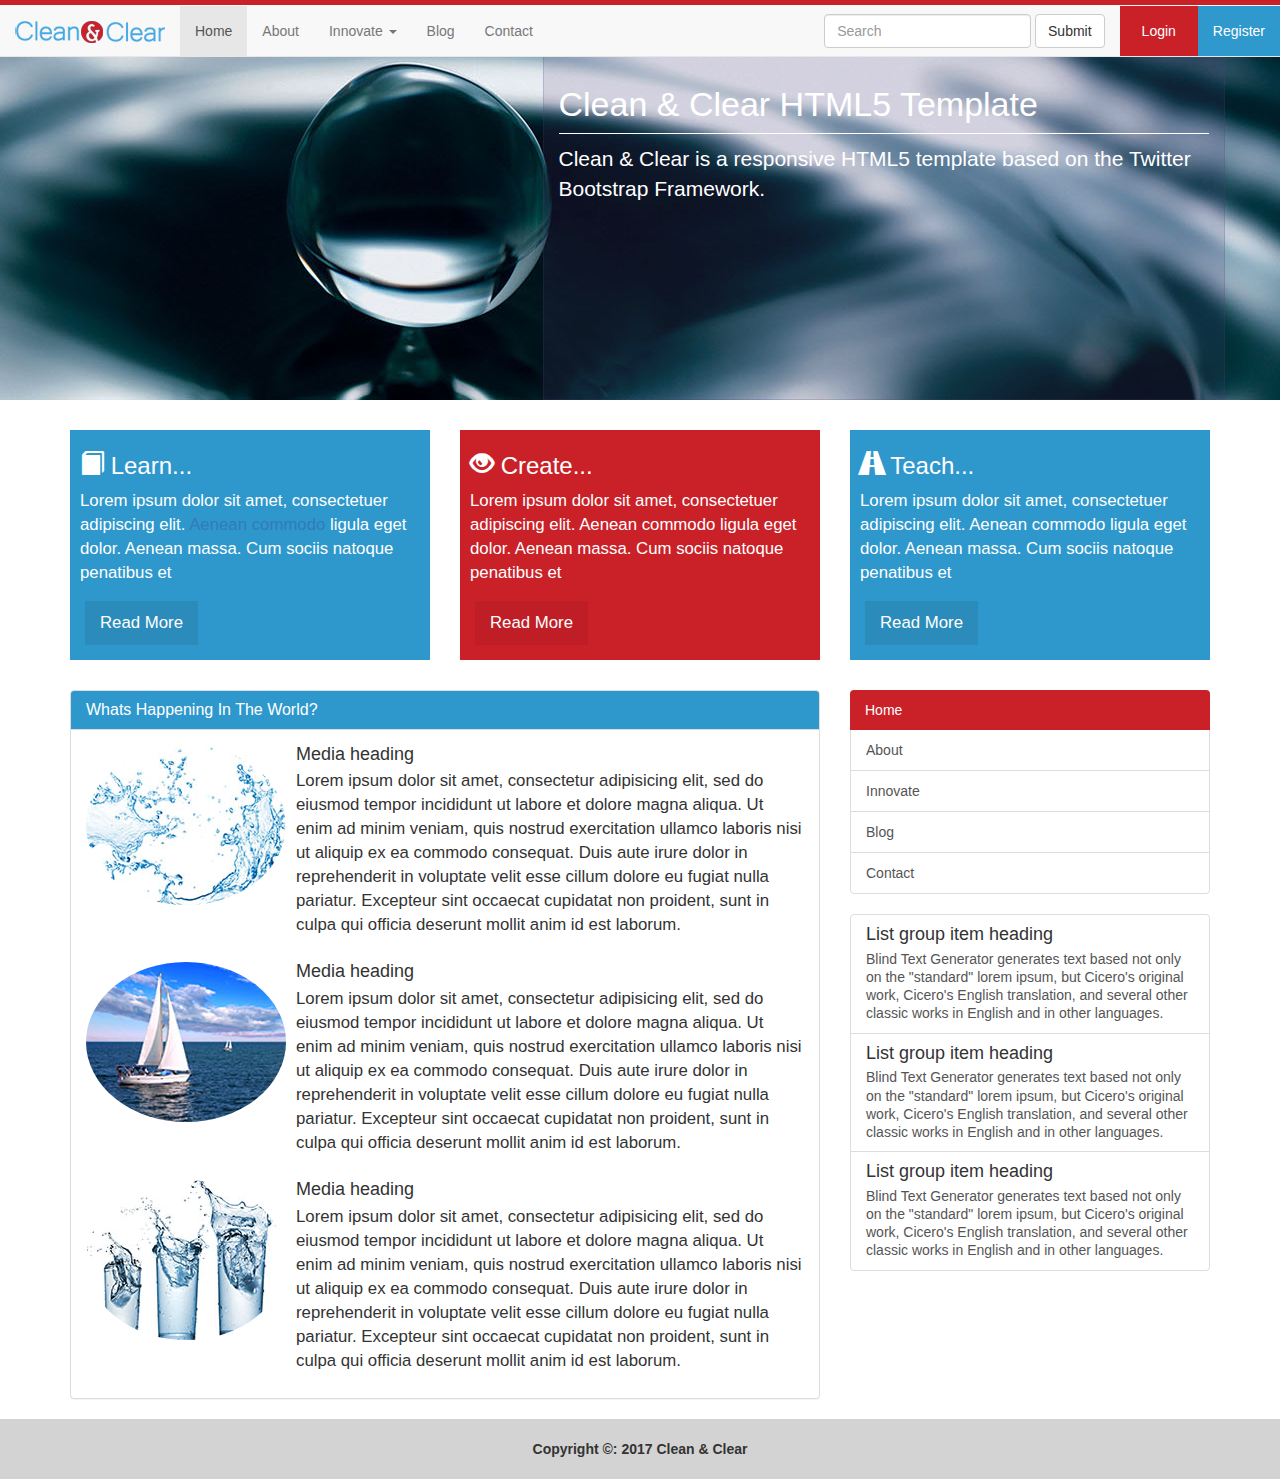
<file: index.html>
<!DOCTYPE html>
<html class="no-js">

<head>
    <meta charset="utf-8">
    <meta http-equiv="X-UA-Compatible" content="IE=edge">
    <title>Clean & Clear</title>
    <meta name="description" content="">
    <meta name="viewport" content="width=device-width, initial-scale=1">
    <!--/*bootstrap css-->
    <link href="css/bootstrap.css" rel="stylesheet">
    <!--custom css-->
    <link href="css/custom.css" rel="stylesheet">
    <!--include jquery before javascript file-->
    <script src="js/jquery.js"></script>
    <!--bootstrap javascript-->
    <script src="js/bootstrap.js"></script>
</head>

<body>
    <nav class="navbar navbar-default navbar-fixed-top" role="navigation">
            <div class="topbar"></div>
        <div class="container-fluid">
            <!-- Brand and toggle get grouped for better mobile display -->
            <div class="navbar-header">
                <button type="button" class="navbar-toggle collapsed" data-toggle="collapse" data-target="#bs-example-navbar-collapse-1"
                    aria-expanded="false">
        <span class="sr-only">Toggle navigation</span>
        <span class="icon-bar"></span>
        <span class="icon-bar"></span>
        <span class="icon-bar"></span>
      </button>
                <a class="navbar-brand" href="index.html">
                    <img src="images/logo.png" alt="clean and clear">
                </a>
            </div>
            <!-- Collect the nav links, forms, and other content for toggling -->
            <div class="collapse navbar-collapse" id="bs-example-navbar-collapse-1">
                <ul class="nav navbar-nav">
                    <li class="active"><a href="index.html">Home <span class="sr-only">(current)</span></a></li>
                    <li><a href="about.html">About</a></li>
                    <li class="dropdown">
                        <a href="#" class="dropdown-toggle" data-toggle="dropdown" role="button" aria-haspopup="true" aria-expanded="false">Innovate <span class="caret"></span></a>
                        <ul class="dropdown-menu">
                            <li><a href="innovate.html">Learn</a></li>
                            <li><a href="innovate.html">Create</a></li>
                            <li><a href="innovate.html">Teach</a></li>
                        </ul>
                    </li>
                    <li><a href="blog.html">Blog</a></li>
                    <li><a href="contact.html">Contact</a></li>
                </ul>
                <ul class="nav navbar-nav navbar-right">
                    <form class="navbar-form navbar-left">
                        <div class="form-group">
                            <input type="text" class="form-control" placeholder="Search">
                        </div>
                        <button type="submit" class="btn btn-default">Submit</button>
                    </form>
                    <li class="login"><a href="#" >Login</a></li>
                    <li class="register"><a href="#" >Register</a></li>
                </ul>
            </div>
            <!-- /.navbar-collapse -->
        </div>
        <!-- /.container-fluid -->
    </nav>
    <div class="jumbotron">
        <div class="container">
            <div class="row">
                <div class="col-md-7 col-md-offset-5">
                    <div class="jumbotron-content">
                        <h1>Clean & Clear HTML5 Template</h1>
                        <p class="lead">
                            Clean & Clear is a responsive HTML5 template based on the Twitter Bootstrap Framework.
                        </p>
                    </div>
                </div>
            </div>
        </div>
    </div>
    <div class="container">
        <div class="row">
            <div class="col-md-4">
                <div class="bluebox">
                    <h3> <span class="glyphicon glyphicon-book"> </span> Learn...</h3>
                    <p>
                        Lorem ipsum dolor sit amet, consectetuer adipiscing elit. <a href="#" data-toggle="tooltip" title="Some tooltip text!">
Aenean commodo</a> ligula eget dolor. Aenean massa. Cum sociis natoque
                        penatibus et
                    </p>
                    <a href="#" class="readmore">Read More</a>
                </div>
            </div>
            <div class="col-md-4">
                <div class="redbox">
                    <h3><span class="glyphicon glyphicon-eye-open"> </span> Create...</h3>
                    <p>
                        Lorem ipsum dolor sit amet, consectetuer adipiscing elit. Aenean commodo ligula eget dolor. Aenean massa. Cum sociis natoque
                        penatibus et
                    </p>
                    <a href="#" class="readmore">Read More</a>
                </div>
            </div>
            <div class="col-md-4">
                <div class="bluebox">
                    <h3><span class="glyphicon glyphicon-road"> </span> Teach...</h3>
                    <p>
                        Lorem ipsum dolor sit amet, consectetuer adipiscing elit. Aenean commodo ligula eget dolor. Aenean massa. Cum sociis natoque
                        penatibus et
                    </p>
                    <a href="#" class="readmore">Read More</a>
                </div>
            </div>
        </div>
        <div class="row pad-top-30">
            <div class="col-md-8">
                <div class="panel panel-default">
                    <div class="panel-heading">
                        <h3 class="panel-title">Whats Happening In The World?</h3>
                    </div>
                    <div class="panel-body">
                        <div class="media">
                            <div class="media-left">
                                <a href="#">
                                    <img class="media-object img-circle" src="images/small1.jpg" alt="small">
                                </a>
                            </div>
                            <div class="media-body">
                                <h4 class="media-heading">Media heading</h4>
                                <p>Lorem ipsum dolor sit amet, consectetur adipisicing elit, sed do eiusmod tempor incididunt
                                    ut labore et dolore magna aliqua. Ut enim ad minim veniam, quis nostrud exercitation
                                    ullamco laboris nisi ut aliquip ex ea commodo consequat. Duis aute irure dolor in reprehenderit
                                    in voluptate velit esse cillum dolore eu fugiat nulla pariatur. Excepteur sint occaecat
                                    cupidatat non proident, sunt in culpa qui officia deserunt mollit anim id est laborum.</p>
                            </div>
                        </div>
                        <div class="media">
                            <div class="media-left">
                                <a href="#">
                                    <img class="media-object img-circle" src="images/small2.jpg" alt="small">
                                </a>
                            </div>
                            <div class="media-body">
                                <h4 class="media-heading">Media heading</h4>
                                <p>Lorem ipsum dolor sit amet, consectetur adipisicing elit, sed do eiusmod tempor incididunt
                                    ut labore et dolore magna aliqua. Ut enim ad minim veniam, quis nostrud exercitation
                                    ullamco laboris nisi ut aliquip ex ea commodo consequat. Duis aute irure dolor in reprehenderit
                                    in voluptate velit esse cillum dolore eu fugiat nulla pariatur. Excepteur sint occaecat
                                    cupidatat non proident, sunt in culpa qui officia deserunt mollit anim id est laborum.</p>
                            </div>
                        </div>
                        <div class="media">
                            <div class="media-left">
                                <a href="#">
                                    <img class="media-object img-circle" src="images/small3.jpg" alt="small">
                                </a>
                            </div>
                            <div class="media-body">
                                <h4 class="media-heading">Media heading</h4>
                                <p>Lorem ipsum dolor sit amet, consectetur adipisicing elit, sed do eiusmod tempor incididunt
                                    ut labore et dolore magna aliqua. Ut enim ad minim veniam, quis nostrud exercitation
                                    ullamco laboris nisi ut aliquip ex ea commodo consequat. Duis aute irure dolor in reprehenderit
                                    in voluptate velit esse cillum dolore eu fugiat nulla pariatur. Excepteur sint occaecat
                                    cupidatat non proident, sunt in culpa qui officia deserunt mollit anim id est laborum.</p>
                            </div>
                        </div>
                    </div>
                </div>
            </div>
            <!--sidebar-->
            <div class="col-md-4">
                <div class="list-group">
                    <a href="#" class="list-group-item active">
                        Home
                    </a>
                    <a href="#" class="list-group-item">About</a>
                    <a href="#" class="list-group-item">Innovate</a>
                    <a href="#" class="list-group-item">Blog</a>
                    <a href="#" class="list-group-item">Contact</a>
                </div>
                <div class="list-group gray-list">
                    <a href="#" class="list-group-item ">
                        <h4 class="list-group-item-heading">List group item heading</h4>
                        <p class="list-group-item-text">Blind Text Generator generates text based not only on the "standard" lorem ipsum, but Cicero's original work, Cicero's English translation, and several other classic works in English and in other languages.</p>
                    </a>
                    <a href="#" class="list-group-item">
                        <h4 class="list-group-item-heading">List group item heading</h4>
                        <p class="list-group-item-text">Blind Text Generator generates text based not only on the "standard" lorem ipsum, but Cicero's original work, Cicero's English translation, and several other classic works in English and in other languages.</p>
                    </a>
                    <a href="#" class="list-group-item">
                        <h4 class="list-group-item-heading">List group item heading</h4>
                        <p class="list-group-item-text">Blind Text Generator generates text based not only on the "standard" lorem ipsum, but Cicero's original work, Cicero's English translation, and several other classic works in English and in other languages.</p>
                    </a>
                </div>
            </div>
        </div>
    </div>
    <footer>
        Copyright &copy: 2017 Clean & Clear
    </footer>
</body>

</html>
</file>
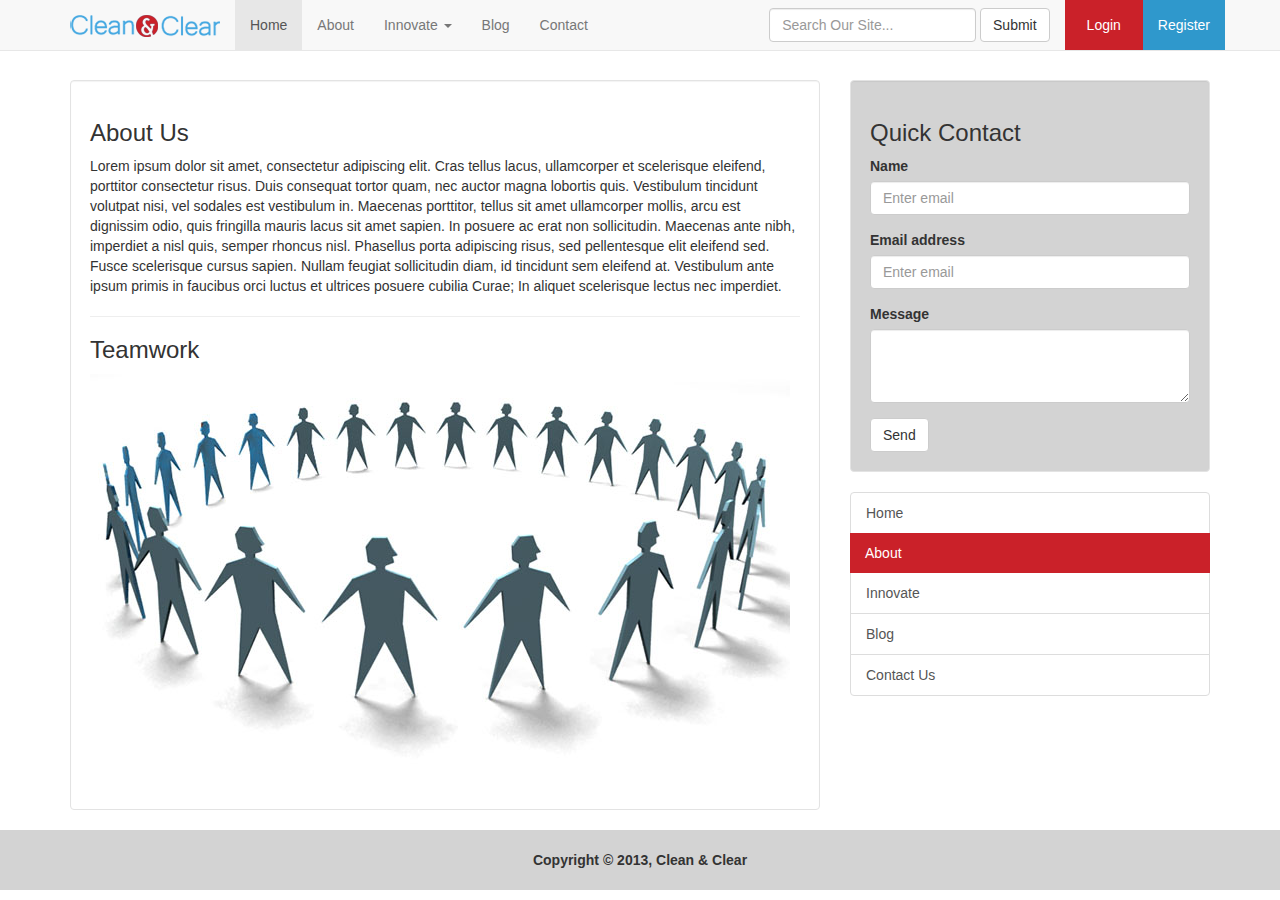
<file: about.html>
<!DOCTYPE html>
<html lang="en">
    <head>
        <meta charset="utf-8">
        <meta http-equiv="X-UA-Compatible" content="IE=edge">
        <meta name="viewport" content="width=device-width, initial-scale=1.0">

        <title>About - Clean & Clear</title>

        <!-- Bootstrap core CSS -->
        <link href="css/bootstrap.css" rel="stylesheet">

        <!-- Your custom styles -->
        <link href="css/custom.css" rel="stylesheet">

        <!--Include JQuery -->
        <script src="js/jquery.js"></script>

        <!-- Bootstrap JavaScript -->
        <script src="js/bootstrap.js"></script>
    </head>

    <body>
        <nav class="navbar navbar-default navbar-fixed-top" role="navigation">
            <div class="top-bar"></div>
            <div class="container">
                <!-- Brand and toggle get grouped for better mobile display -->
                <div class="navbar-header">
                    <button type="button" class="navbar-toggle" data-toggle="collapse" data-target="#bs-example-navbar-collapse-1">
                        <span class="sr-only">Toggle navigation</span>
                        <span class="icon-bar"></span>
                        <span class="icon-bar"></span>
                        <span class="icon-bar"></span>
                    </button>
                    <a class="navbar-brand" href="#">  <img class="logo" src="images/logo.png" alt="Clean & Clear" /></a>
                </div><!-- /.navbar-header -->

                <!-- Collect the nav links, forms, and other content for toggling -->
                <div class="collapse navbar-collapse" id="bs-example-navbar-collapse-1">
                    <ul class="nav navbar-nav">
                    <li class="active"><a href="index.html">Home <span class="sr-only">(current)</span></a></li>
                    <li><a href="about.html">About</a></li>
                    <li class="dropdown">
                        <a href="#" class="dropdown-toggle" data-toggle="dropdown" role="button" aria-haspopup="true" aria-expanded="false">Innovate <span class="caret"></span></a>
                        <ul class="dropdown-menu">
                            <li><a href="innovate.html">Learn</a></li>
                            <li><a href="innovate.html">Create</a></li>
                            <li><a href="innovate.html">Teach</a></li>
                        </ul>
                    </li>
                    <li><a href="blog.html">Blog</a></li>
                    <li><a href="contact.html">Contact</a></li>
                    </ul>
                    <!-- Right side of navbar -->
                    <ul class="nav navbar-nav navbar-right">
                        <form class="navbar-form navbar-left" role="search">
                            <div class="form-group">
                                <input type="text" class="form-control" placeholder="Search Our Site...">
                            </div>
                            <button type="submit" class="btn btn-default">Submit</button>
                        </form>
                      <li class="login"><a href="#">Login</a></li>
                    <li class="register"><a href="#">Register</a></li>
                </ul>
            </div><!-- /.navbar-collapse -->
        </nav>
        <div class="container">   
            <div class="row pad-top-30">
                <div class="inner-page col-md-8">
                    <div id="about" class="well">
                        <h3>About Us</h3>
                        <p>Lorem ipsum dolor sit amet, consectetur adipiscing elit. Cras tellus lacus, ullamcorper et scelerisque eleifend, porttitor consectetur risus. Duis consequat tortor quam, nec auctor magna lobortis quis. Vestibulum tincidunt volutpat nisi, vel sodales est vestibulum in. Maecenas porttitor, tellus sit amet ullamcorper mollis, arcu est dignissim odio, quis fringilla mauris lacus sit amet sapien. In posuere ac erat non sollicitudin. Maecenas ante nibh, imperdiet a nisl quis, semper rhoncus nisl. Phasellus porta adipiscing risus, sed pellentesque elit eleifend sed. Fusce scelerisque cursus sapien. Nullam feugiat sollicitudin diam, id tincidunt sem eleifend at. Vestibulum ante ipsum primis in faucibus orci luctus et ultrices posuere cubilia Curae; In aliquet scelerisque lectus nec imperdiet.</p>
                        <hr>
                        <h3>Teamwork</h3>
                        <img src="images/teamwork.jpg" alt="Teamwork" />
						
                        <!--TABS HERE-->
						
                    </div>
                </div><!-- /. col-md-8 -->

                <!-- Sidebar -->
                <div class="col-md-4">   
                    <div class="well greywell">
                        <h3>Quick Contact</h3>
                        <form role="form">
                            <div class="form-group">
                                <label for="exampleInputEmail1">Name</label>
                                <input type="email" class="form-control" id="exampleInputEmail1" placeholder="Enter email">
                            </div>
                            <div class="form-group">
                                <label for="exampleInputEmail1">Email address</label>
                                <input type="email" class="form-control" id="exampleInputEmail1" placeholder="Enter email">
                            </div>
                            <div class="form-group">
                                <label for="exampleInputPassword1">Message</label>
                                <textarea class="form-control" rows="3"></textarea>
                            </div>

                            <button type="submit" class="btn btn-default">Send</button>
                        </form>
                    </div>

                    <!--COLLAPSE HERE-->
					
                    <div class="list-group list-group">
                        <a href="index.html" class="list-group-item">Home</a>
                        <a href="about.html" class="list-group-item active">About</a>
                        <a href="innovate.html" class="list-group-item">Innovate</a>
                        <a href="blog.html" class="list-group-item">Blog</a>
                        <a href="contact.html" class="list-group-item">Contact Us</a>
                    </div><!-- /. list-group -->

                </div><!-- /. col-md-4 -->           
            </div> <!-- /row -->  
        </div> <!-- /container -->
        <footer>
            Copyright &copy; 2013, Clean & Clear
        </footer>
    </body>
</html>
</file>
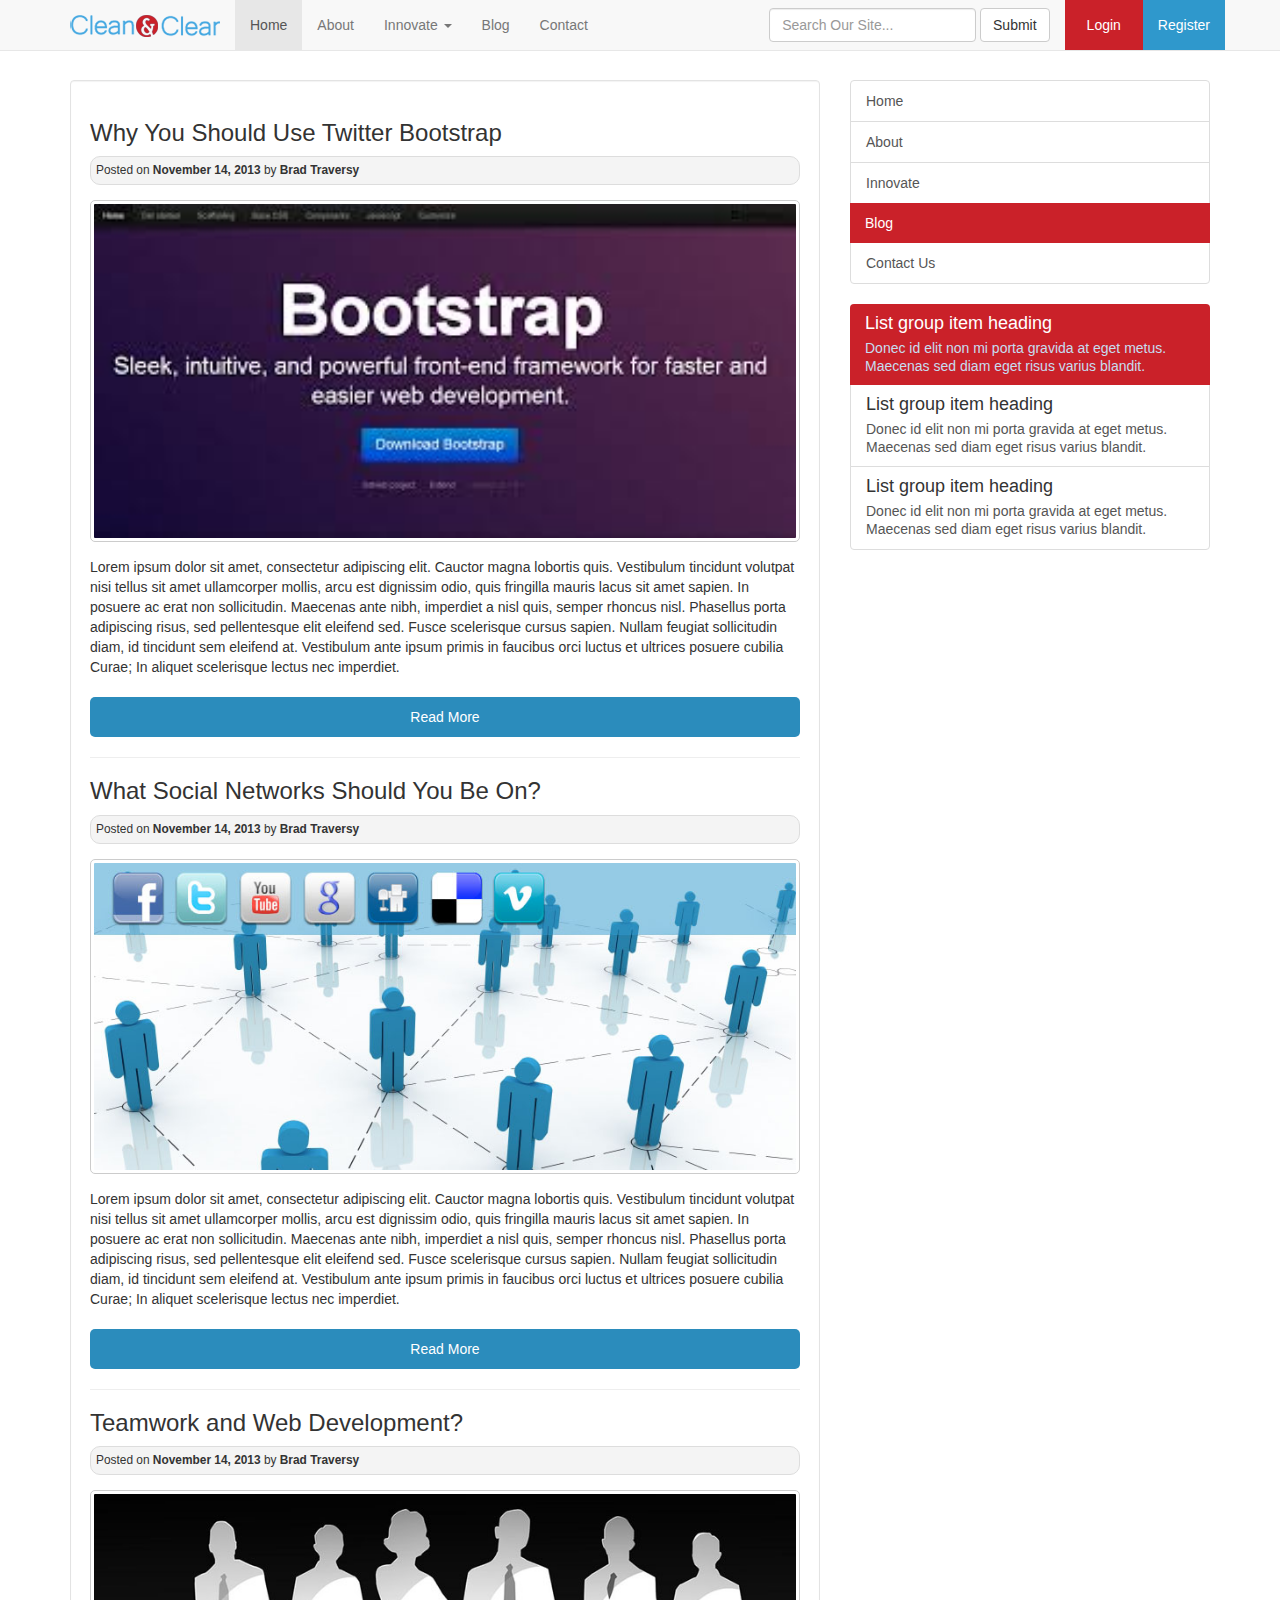
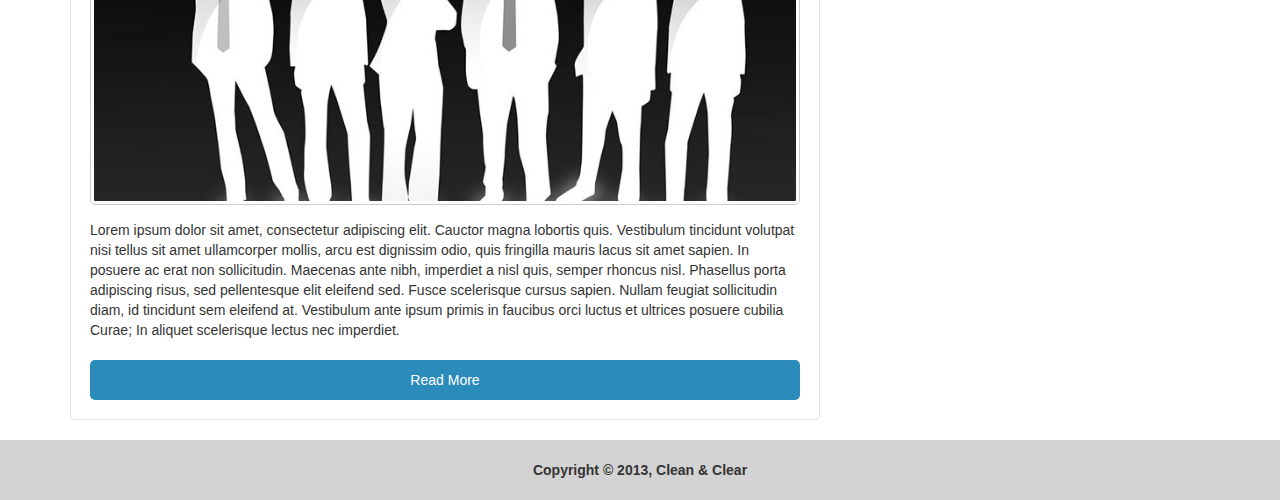
<file: blog.html>
<!DOCTYPE html>
<html lang="en">
    <head>
        <meta charset="utf-8">
        <meta http-equiv="X-UA-Compatible" content="IE=edge">
        <meta name="viewport" content="width=device-width, initial-scale=1.0">

        <title>Blog - Clean & Clear</title>

        <!-- Bootstrap core CSS -->
        <link href="css/bootstrap.css" rel="stylesheet">

        <!-- Your custom styles -->
        <link href="css/custom.css" rel="stylesheet">

        <!--Include JQuery -->
        <script src="js/jquery.js"></script>

        <!-- Bootstrap JavaScript -->
        <script src="js/bootstrap.js"></script>
    </head>

    <body>
        <nav class="navbar navbar-default navbar-fixed-top" role="navigation">
            <div class="top-bar"></div>
            <div class="container">
                <!-- Brand and toggle get grouped for better mobile display -->
                <div class="navbar-header">
                    <button type="button" class="navbar-toggle" data-toggle="collapse" data-target="#bs-example-navbar-collapse-1">
                        <span class="sr-only">Toggle navigation</span>
                        <span class="icon-bar"></span>
                        <span class="icon-bar"></span>
                        <span class="icon-bar"></span>
                    </button>
                    <a class="navbar-brand" href="#">  <img class="logo" src="images/logo.png" alt="Clean & Clear" /></a>
                </div><!-- /.navbar-header -->

                <!-- Collect the nav links, forms, and other content for toggling -->
                <div class="collapse navbar-collapse" id="bs-example-navbar-collapse-1">
                    <ul class="nav navbar-nav">
                    <li class="active"><a href="index.html">Home <span class="sr-only">(current)</span></a></li>
                    <li><a href="about.html">About</a></li>
                    <li class="dropdown">
                        <a href="#" class="dropdown-toggle" data-toggle="dropdown" role="button" aria-haspopup="true" aria-expanded="false">Innovate <span class="caret"></span></a>
                        <ul class="dropdown-menu">
                            <li><a href="innovate.html">Learn</a></li>
                            <li><a href="innovate.html">Create</a></li>
                            <li><a href="innovate.html">Teach</a></li>
                        </ul>
                    </li>
                    <li><a href="blog.html">Blog</a></li>
                    <li><a href="contact.html">Contact</a></li>
                    </ul>
                    <!-- Right side of navbar -->
                    <ul class="nav navbar-nav navbar-right">
                        <form class="navbar-form navbar-left" role="search">
                            <div class="form-group">
                                <input type="text" class="form-control" placeholder="Search Our Site...">
                            </div>
                            <button type="submit" class="btn btn-default">Submit</button>
                        </form>
                        <li class="login"><a href="#">Login</a></li>
                    <li class="register"><a href="#">Register</a></li>
                </ul>
            </div><!-- /.navbar-collapse -->
        </nav>
        <div class="container">   
            <div class="row pad-top-30">
                <div class="inner-page col-md-8">
                    <div id="blog" class="well">
                        <h3>Why You Should Use Twitter Bootstrap</h3>
                        <small>Posted on <strong>November 14, 2013</strong> by <strong>Brad Traversy</strong></small>
                        <img src="images/blog1.jpg" alt="check" />
                        <p>Lorem ipsum dolor sit amet, consectetur adipiscing elit. Cauctor magna lobortis quis. Vestibulum tincidunt volutpat nisi tellus sit amet ullamcorper mollis, arcu est dignissim odio, quis fringilla mauris lacus sit amet sapien. In posuere ac erat non sollicitudin. Maecenas ante nibh, imperdiet a nisl quis, semper rhoncus nisl. Phasellus porta adipiscing risus, sed pellentesque elit eleifend sed. Fusce scelerisque cursus sapien. Nullam feugiat sollicitudin diam, id tincidunt sem eleifend at. Vestibulum ante ipsum primis in faucibus orci luctus et ultrices posuere cubilia Curae; In aliquet scelerisque lectus nec imperdiet.</p>
                        <a class="readmore" href="#">Read More</a>
                        <hr>
                        <h3>What Social Networks Should You Be On?</h3>
                        <small>Posted on <strong>November 14, 2013</strong> by <strong>Brad Traversy</strong></small>
                        <img src="images/blog2.jpg" alt="check" />
                        <p>Lorem ipsum dolor sit amet, consectetur adipiscing elit. Cauctor magna lobortis quis. Vestibulum tincidunt volutpat nisi tellus sit amet ullamcorper mollis, arcu est dignissim odio, quis fringilla mauris lacus sit amet sapien. In posuere ac erat non sollicitudin. Maecenas ante nibh, imperdiet a nisl quis, semper rhoncus nisl. Phasellus porta adipiscing risus, sed pellentesque elit eleifend sed. Fusce scelerisque cursus sapien. Nullam feugiat sollicitudin diam, id tincidunt sem eleifend at. Vestibulum ante ipsum primis in faucibus orci luctus et ultrices posuere cubilia Curae; In aliquet scelerisque lectus nec imperdiet.</p>
                        <a class="readmore" href="#">Read More</a>
                        <hr>
                        <h3>Teamwork and Web Development?</h3>
                        <small>Posted on <strong>November 14, 2013</strong> by <strong>Brad Traversy</strong></small>
                        <img src="images/blog3.jpg" alt="check" />
                        <p>Lorem ipsum dolor sit amet, consectetur adipiscing elit. Cauctor magna lobortis quis. Vestibulum tincidunt volutpat nisi tellus sit amet ullamcorper mollis, arcu est dignissim odio, quis fringilla mauris lacus sit amet sapien. In posuere ac erat non sollicitudin. Maecenas ante nibh, imperdiet a nisl quis, semper rhoncus nisl. Phasellus porta adipiscing risus, sed pellentesque elit eleifend sed. Fusce scelerisque cursus sapien. Nullam feugiat sollicitudin diam, id tincidunt sem eleifend at. Vestibulum ante ipsum primis in faucibus orci luctus et ultrices posuere cubilia Curae; In aliquet scelerisque lectus nec imperdiet.</p>
                        <a class="readmore" href="#">Read More</a>
                    </div>
                </div><!-- /. col-md-8 -->

                <!-- Sidebar -->
                <div class="col-md-4">   
                    <div class="list-group list-group">
                        <a href="index.html" class="list-group-item">Home</a>
                        <a href="about.html" class="list-group-item">About</a>
                        <a href="innovate.html" class="list-group-item">Innovate</a>
                        <a href="blog.html" class="list-group-item active">Blog</a>
                        <a href="contact.html" class="list-group-item">Contact Us</a>
                    </div><!-- /. list-group -->
					 <div class="grey-list list-group">
                        <a href="#" class="list-group-item active">
                            <h4 class="list-group-item-heading">List group item heading</h4>
                            <p class="list-group-item-text">Donec id elit non mi porta gravida at eget metus. Maecenas sed diam eget risus varius blandit.</p>
                        </a>
                        <a href="#" class="list-group-item">
                            <h4 class="list-group-item-heading">List group item heading</h4>
                            <p class="list-group-item-text">Donec id elit non mi porta gravida at eget metus. Maecenas sed diam eget risus varius blandit.</p>
                        </a>
                        <a href="#" class="list-group-item">
                            <h4 class="list-group-item-heading">List group item heading</h4>
                            <p class="list-group-item-text">Donec id elit non mi porta gravida at eget metus. Maecenas sed diam eget risus varius blandit.</p>
                        </a>
                    </div><!-- /.list-group -->
                </div><!-- /. col-md-4 -->           
            </div> <!-- /row -->  
        </div> <!-- /container -->
        <footer>
            Copyright &copy; 2013, Clean & Clear
        </footer>
    </body>
</html>
</file>
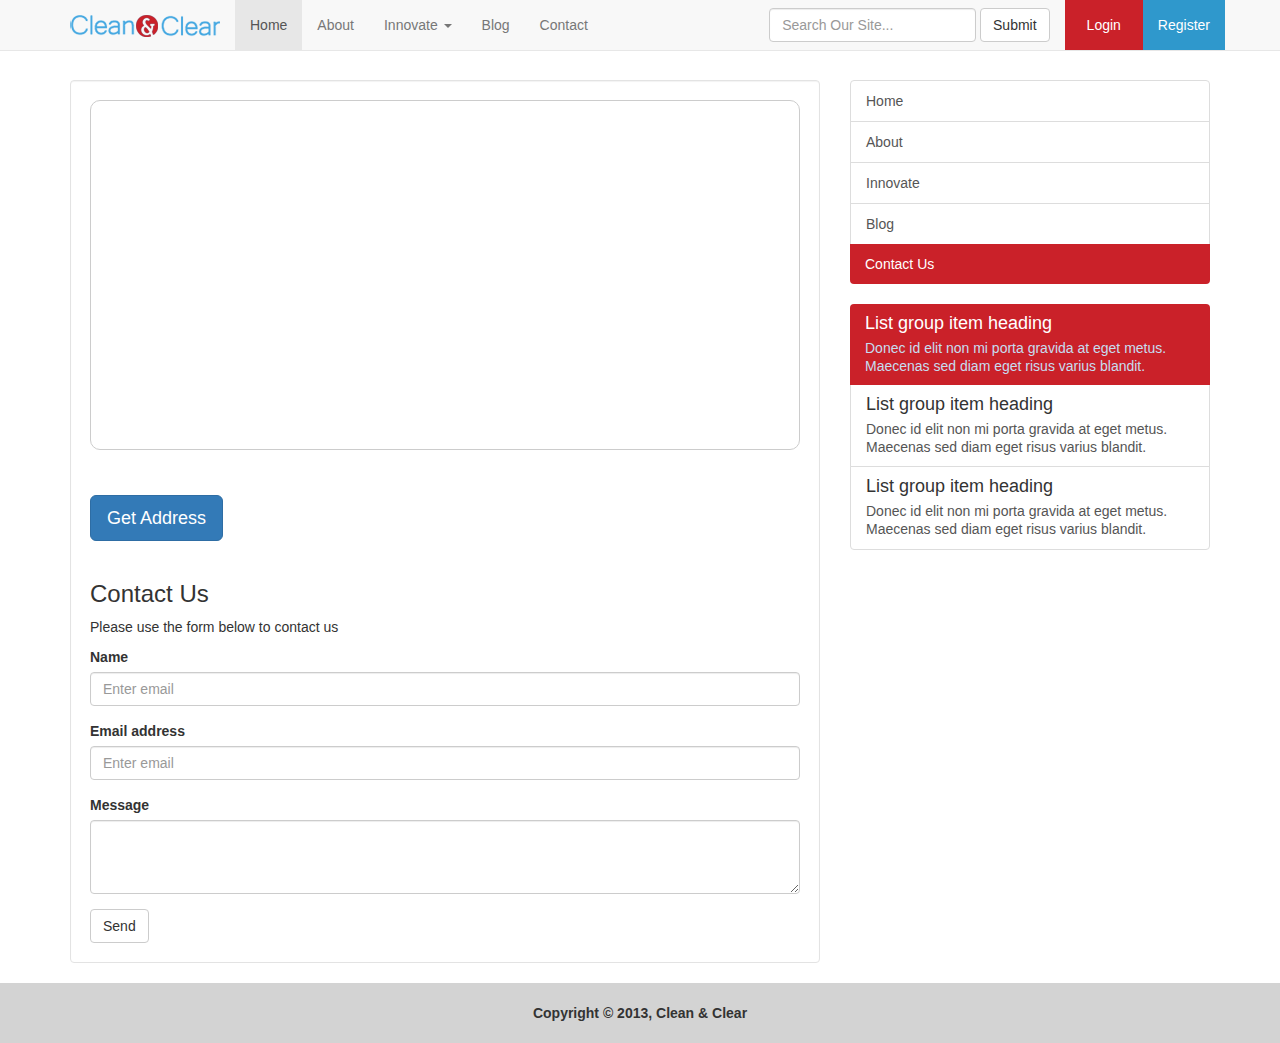
<file: contact.html>
<!DOCTYPE html>
<html lang="en">
    <head>
        <meta charset="utf-8">
        <meta http-equiv="X-UA-Compatible" content="IE=edge">
        <meta name="viewport" content="width=device-width, initial-scale=1.0">

        <title>Contact - Clean & Clear</title>

        <!-- Bootstrap core CSS -->
        <link href="css/bootstrap.css" rel="stylesheet">

        <!-- Your custom styles -->
        <link href="css/custom.css" rel="stylesheet">

        <!--Include JQuery -->
        <script src="js/jquery.js"></script>

        <!-- Bootstrap JavaScript -->
        <script src="js/bootstrap.js"></script>

        <script>
            $(document).ready(function() {
                $('#address').popover('animation')
            });
        </script>
    </head>

    <body>
        <nav class="navbar navbar-default navbar-fixed-top" role="navigation">
            <div class="top-bar"></div>
            <div class="container">
                <!-- Brand and toggle get grouped for better mobile display -->
                <div class="navbar-header">
                    <button type="button" class="navbar-toggle" data-toggle="collapse" data-target="#bs-example-navbar-collapse-1">
                        <span class="sr-only">Toggle navigation</span>
                        <span class="icon-bar"></span>
                        <span class="icon-bar"></span>
                        <span class="icon-bar"></span>
                    </button>
                    <a class="navbar-brand" href="#">  <img class="logo" src="images/logo.png" alt="Clean & Clear" /></a>
                </div><!-- /.navbar-header -->

                <!-- Collect the nav links, forms, and other content for toggling -->
                <div class="collapse navbar-collapse" id="bs-example-navbar-collapse-1">
                    <ul class="nav navbar-nav">
                    <li class="active"><a href="index.html">Home <span class="sr-only">(current)</span></a></li>
                    <li><a href="about.html">About</a></li>
                    <li class="dropdown">
                        <a href="#" class="dropdown-toggle" data-toggle="dropdown" role="button" aria-haspopup="true" aria-expanded="false">Innovate <span class="caret"></span></a>
                        <ul class="dropdown-menu">
                            <li><a href="innovate.html">Learn</a></li>
                            <li><a href="innovate.html">Create</a></li>
                            <li><a href="innovate.html">Teach</a></li>
                        </ul>
                    </li>
                    <li><a href="blog.html">Blog</a></li>
                        <li><a href="contact.html">Contact</a></li>
                    </ul>
                    <!-- Right side of navbar -->
                    <ul class="nav navbar-nav navbar-right">
                        <form id="search-form" class="navbar-form navbar-left" role="search">
                            <div class="form-group">
                                <input type="text" class="form-control" placeholder="Search Our Site...">
                            </div>
                            <button type="submit" class="btn btn-default">Submit</button>
                        </form>
                        <li class="login"><a href="#">Login</a></li>
                    <li class="register"><a href="#">Register</a></li>
                </ul>
            </div><!-- /.navbar-collapse -->
        </nav>
        <div class="container">   
            <div class="row pad-top-30">
                <div class="inner-page col-md-8">
                    <div id="contact" class="well">
                        <iframe class="gmap" height="350" frameborder="0" scrolling="no" marginheight="0" marginwidth="0" src="https://maps.google.com/maps?f=q&amp;source=s_q&amp;hl=en&amp;geocode=&amp;q=89+west+main+st+merrimac+ma+01860&amp;aq=&amp;sll=42.036922,-71.683501&amp;sspn=1.97864,4.702148&amp;ie=UTF8&amp;hq=&amp;hnear=89+W+Main+St,+Merrimac,+Massachusetts+01860&amp;t=m&amp;z=14&amp;ll=42.825562,-71.01797&amp;output=embed"></iframe><br />
                        <br><br>
                        <button id="address" href="#" class="btn btn-lg btn-primary" data-toggle="popover" title="Address" data-content="89 West Main st, Merrimac MA 01860" role="button">Get Address</button>
                        <br><br>
                        <h3>Contact Us</h3>
                        <p>Please use the form below to contact us</p>
                        <form role="form">
                            <div class="form-group">
                                <label for="exampleInputEmail1">Name</label>
                                <input type="email" class="form-control" id="exampleInputEmail1" placeholder="Enter email">
                            </div>
                            <div class="form-group">
                                <label for="exampleInputEmail1">Email address</label>
                                <input type="email" class="form-control" id="exampleInputEmail1" placeholder="Enter email">
                            </div>
                            <div class="form-group">
                                <label for="exampleInputPassword1">Message</label>
                                <textarea class="form-control" rows="3"></textarea>
                            </div>

                            <button type="submit" class="btn btn-default">Send</button>
                        </form>
                    </div>
                </div><!-- /. col-md-8 -->

                <!-- Sidebar -->
                <div class="col-md-4">   
                    <div class="list-group list-group">
                        <a href="index.html" class="list-group-item">Home</a>
                        <a href="about.html" class="list-group-item">About</a>
                        <a href="innovate.html" class="list-group-item">Innovate</a>
                        <a href="blog.html" class="list-group-item">Blog</a>
                        <a href="contact.html" class="list-group-item active">Contact Us</a>
                    </div><!-- /. list-group -->
                    <div class="grey-list list-group">
                        <a href="#" class="list-group-item active">
                            <h4 class="list-group-item-heading">List group item heading</h4>
                            <p class="list-group-item-text">Donec id elit non mi porta gravida at eget metus. Maecenas sed diam eget risus varius blandit.</p>
                        </a>
                        <a href="#" class="list-group-item">
                            <h4 class="list-group-item-heading">List group item heading</h4>
                            <p class="list-group-item-text">Donec id elit non mi porta gravida at eget metus. Maecenas sed diam eget risus varius blandit.</p>
                        </a>
                        <a href="#" class="list-group-item">
                            <h4 class="list-group-item-heading">List group item heading</h4>
                            <p class="list-group-item-text">Donec id elit non mi porta gravida at eget metus. Maecenas sed diam eget risus varius blandit.</p>
                        </a>
                    </div><!-- /. list-group -->
                </div><!-- /. col-md-4 -->           
            </div> <!-- /row -->  
        </div> <!-- /container -->
        <footer>
            Copyright &copy; 2013, Clean & Clear
        </footer>
    </body>
</html>
</file>
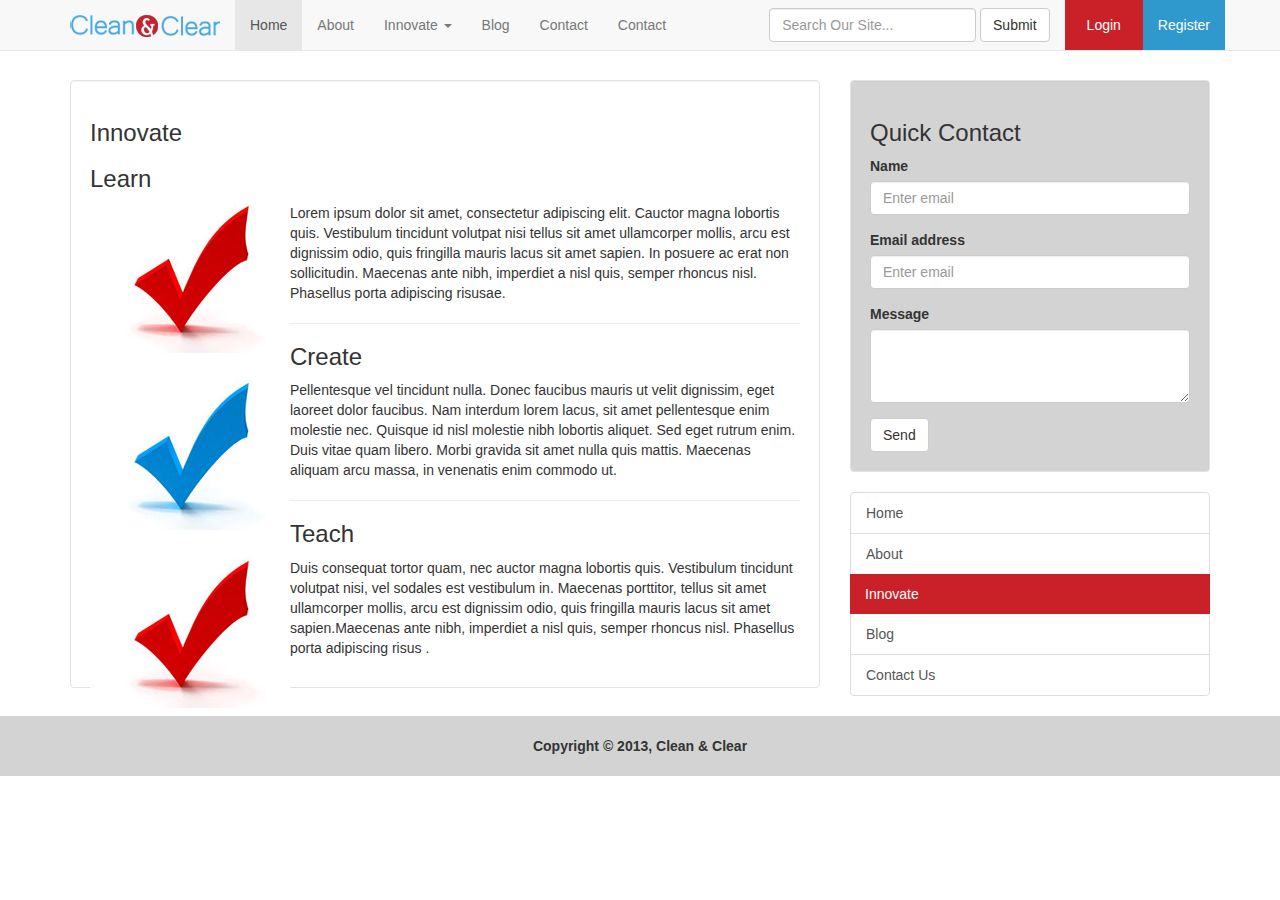
<file: innovate.html>
<!DOCTYPE html>
<html lang="en">
    <head>
        <meta charset="utf-8">
        <meta http-equiv="X-UA-Compatible" content="IE=edge">
        <meta name="viewport" content="width=device-width, initial-scale=1.0">

        <title>Innovate - Clean & Clear</title>

        <!-- Bootstrap core CSS -->
        <link href="css/bootstrap.css" rel="stylesheet">

        <!-- Your custom styles -->
        <link href="css/custom.css" rel="stylesheet">

        <!--Include JQuery -->
        <script src="js/jquery.js"></script>

        <!-- Bootstrap JavaScript -->
        <script src="js/bootstrap.js"></script>
    </head>

    <body>
        <nav class="navbar navbar-default navbar-fixed-top" role="navigation">
            <div class="top-bar"></div>
            <div class="container">
                <!-- Brand and toggle get grouped for better mobile display -->
                <div class="navbar-header">
                    <button type="button" class="navbar-toggle" data-toggle="collapse" data-target="#bs-example-navbar-collapse-1">
                        <span class="sr-only">Toggle navigation</span>
                        <span class="icon-bar"></span>
                        <span class="icon-bar"></span>
                        <span class="icon-bar"></span>
                    </button>
                    <a class="navbar-brand" href="#">  <img class="logo" src="images/logo.png" alt="Clean & Clear" /></a>
                </div><!-- /.navbar-header -->

                <!-- Collect the nav links, forms, and other content for toggling -->
                <div class="collapse navbar-collapse" id="bs-example-navbar-collapse-1">
                    <ul class="nav navbar-nav">
                    <li class="active"><a href="index.html">Home <span class="sr-only">(current)</span></a></li>
                    <li><a href="about.html">About</a></li>
                    <li class="dropdown">
                        <a href="#" class="dropdown-toggle" data-toggle="dropdown" role="button" aria-haspopup="true" aria-expanded="false">Innovate <span class="caret"></span></a>
                        <ul class="dropdown-menu">
                            <li><a href="innovate.html">Learn</a></li>
                            <li><a href="innovate.html">Create</a></li>
                            <li><a href="innovate.html">Teach</a></li>
                        </ul>
                    </li>
                    <li><a href="blog.html">Blog</a></li>
                    <li><a href="contact.html">Contact</a></li>
                        <li><a href="contact.html">Contact</a></li>
                    </ul>
                    <!-- Right side of navbar -->
                    <ul class="nav navbar-nav navbar-right">
                        <form class="navbar-form navbar-left" role="search">
                            <div class="form-group">
                                <input type="text" class="form-control" placeholder="Search Our Site...">
                            </div>
                            <button type="submit" class="btn btn-default">Submit</button>
                        </form>
                        <li class="login"><a href="#">Login</a></li>
                    <li class="register"><a href="#">Register</a></li>
                </ul>
            </div><!-- /.navbar-collapse -->
        </nav>
        <div class="container">   
            <div class="row pad-top-30">
                <div class="inner-page col-md-8">
                    <div id="innovate" class="well">
                        <h3>Innovate</h3>
						
                        <!-- CAROUSEL HERE -->
						                    
                        <h3>Learn</h3>
                        <div class="pull-left">
                            <img src="images/redcheck.jpg" alt="check" />
                        </div>
                        <p>Lorem ipsum dolor sit amet, consectetur adipiscing elit. Cauctor magna lobortis quis. Vestibulum tincidunt volutpat nisi tellus sit amet ullamcorper mollis, arcu est dignissim odio, quis fringilla mauris lacus sit amet sapien. In posuere ac erat non sollicitudin. Maecenas ante nibh, imperdiet a nisl quis, semper rhoncus nisl. Phasellus porta adipiscing risusae.</p>
                        <hr>
                        <h3>Create</h3>
                        <div class="pull-left">
                            <img src="images/bluecheck.jpg" alt="check" />
                        </div>
                        <p>Pellentesque vel tincidunt nulla. Donec faucibus mauris ut velit dignissim, eget laoreet dolor faucibus. Nam interdum lorem lacus, sit amet pellentesque enim molestie nec. Quisque id nisl molestie nibh lobortis aliquet. Sed eget rutrum enim. Duis vitae quam libero. Morbi gravida sit amet nulla quis mattis. Maecenas aliquam arcu massa, in venenatis enim commodo ut. </p>
                        <hr>
                        <h3>Teach</h3>
                        <div class="pull-left">
                            <img src="images/redcheck.jpg" alt="check" />
                        </div>
                        <p>Duis consequat tortor quam, nec auctor magna lobortis quis. Vestibulum tincidunt volutpat nisi, vel sodales est vestibulum in. Maecenas porttitor, tellus sit amet ullamcorper mollis, arcu est dignissim odio, quis fringilla mauris lacus sit amet sapien.Maecenas ante nibh, imperdiet a nisl quis, semper rhoncus nisl. Phasellus porta adipiscing risus .</p>            
                    </div>
                </div><!-- /. col-md-8 -->

                <!-- Sidebar -->
                <div class="col-md-4"> 
                    <div class="well greywell">
                        <h3>Quick Contact</h3>
                        <form role="form">
                            <div class="form-group">
                                <label for="exampleInputEmail1">Name</label>
                                <input type="email" class="form-control" id="exampleInputEmail1" placeholder="Enter email">
                            </div>
                            <div class="form-group">
                                <label for="exampleInputEmail1">Email address</label>
                                <input type="email" class="form-control" id="exampleInputEmail1" placeholder="Enter email">
                            </div>
                            <div class="form-group">
                                <label for="exampleInputPassword1">Message</label>
                                <textarea class="form-control" rows="3"></textarea>
                            </div>

                            <button type="submit" class="btn btn-default">Send</button>
                        </form>
                    </div>

                    <div class="list-group list-group">
                        <a href="index.html" class="list-group-item">Home</a>
                        <a href="about.html" class="list-group-item">About</a>
                        <a href="innovate.html" class="list-group-item active">Innovate</a>
                        <a href="blog.html" class="list-group-item">Blog</a>
                        <a href="contact.html" class="list-group-item">Contact Us</a>
                    </div><!-- /. list-group -->
                </div><!-- /. col-md-4 -->           
            </div> <!-- /row -->  
        </div> <!-- /container -->
        <footer>
            Copyright &copy; 2013, Clean & Clear
        </footer>
    </body>
</html>
</file>
<file: css/custom.css>
body{
    margin-top: 50px;
}
.topbar{
    background: #ca2129;
    height: 5px;
    margin-bottom: 1px;
}

.navbar{
    margin-bottom: 1px;
}

.navbar li:hover{
    background: #e7e7e7;
}

li.login a{
    background: #ca2129;
    margin-bottom: -10px !important;
    color: white !important;
    padding-right: 22px;
    padding-left: 22px;
}
li.login a:hover, .navbar-default .navbar-nav > li > a:hover, .navbar-default .navbar-nav > li > a:focus{
    background: lightgray;

}

li.register a{
    background: #2f98cc;
    margin-bottom: -10px !important;
    color: #ffffff !important;
}
li.register a:hover, .navbar-default .navbar-nav > li > a:hover, .navbar-default .navbar-nav > li > a:focus{
    background: lightgray;

}

.jumbotron{
    background: url(../images/waterdrop.jpg) no-repeat 50% 0;
    height: 350px;
    padding: 0;
}

.jumbotron [class*="col-"]{
    padding-top: 15px;
    padding-bottom: 15px;
    background-color: #eee;
    border: 1px solid #ddd;
    background-color: rgba(86, 61, 124, .15);
    border: 1px solid rgba(86, 61, 124, .2);
    overflow: auto;
    height: 350px;
}

.jumbotron-content{
    color: white;
}

.jumbotron h1{
    font-size: 34px;
    border-bottom: #ffffff solid 1px;
    padding-bottom: 10px;
}

.bluebox{
    background: #2e98cc;
    overflow: hidden;
    height: 230px;
    color: #ffffff;
    padding: 0 10px;
    font-size: 120%;
}

.bluebox a.readmore{
    position: absolute;
    bottom: 15px;
    left: 30px;
    background: #2b8cbc;
    padding: 10px 15px;
    color: white;
}
.bluebox a.readmore:hover{
    background: #20749d;
}

.redbox{
    background: #ca2129;
    overflow: hidden;
    height: 230px;
    color: #ffffff;
    padding: 0 10px;
    font-size: 120%;
}

.redbox a.readmore{
    position: absolute;
    bottom: 15px;
    left: 30px;
    background: #bf1e26;
    padding: 10px 15px;
    color: white;
}
.redbox a.readmore:hover{
    background: #86161b;
}

.pad-top-10{
    padding-top: 10px;

}
.pad-top-20{
    padding-top: 20px;

}
.pad-top-30{
    padding-top: 30px;

}

.well{
    background: #ffffff !important;
}
.media-body{
    font-size: 120%;
}

.panel-default > .panel-heading{
    background: #2e98cc !important;
    color: #ffffff;
}
.list-group-item.active, .list-group-item.active:hover, .list-group-item.active:focus{
    background: #ca2129;
    border: #ca2129;
}
.gray-list .list-group-item.active, .gray-list .list-group-item.active:hover, .gray-list .list-group-item.active:focus{
    background:lightgrey;
    border: #cccccc;
    color: darkgray
}

#blog img{
    margin: 5px 0 15px 0;
    border: 1px #cccccc solid;
    padding: 3px;
    border-radius: 5px;
    width: 100%;

}

#blog a.readmore{
    background: #2b8cbc;
    padding: 10px 15px;
    color: #ffffff;
    text-align: center;
    display: block;
    margin-top: 20px !important;
    border-radius: 5px;
}

#blog a.readme:hover{
    background: #20749d;
}

small{
    padding: 5px;
    background: #f4f4f4;
    border: #dddddd solid 1px;
    border-radius: 10px;
    width: 100%;
    display: block;
    margin: 5px 0 10px 0;
}
iframe.gmap{
    width: 100%;
    border: #cccccc 1px solid;
    border-radius: 10px;
    padding: 3px;
}
.greywell{
    background: lightgray !important;
}

footer{
    text-align: center;
    padding: 20px 0;
    font-weight: bold;
    background: lightgray
}
</file>
